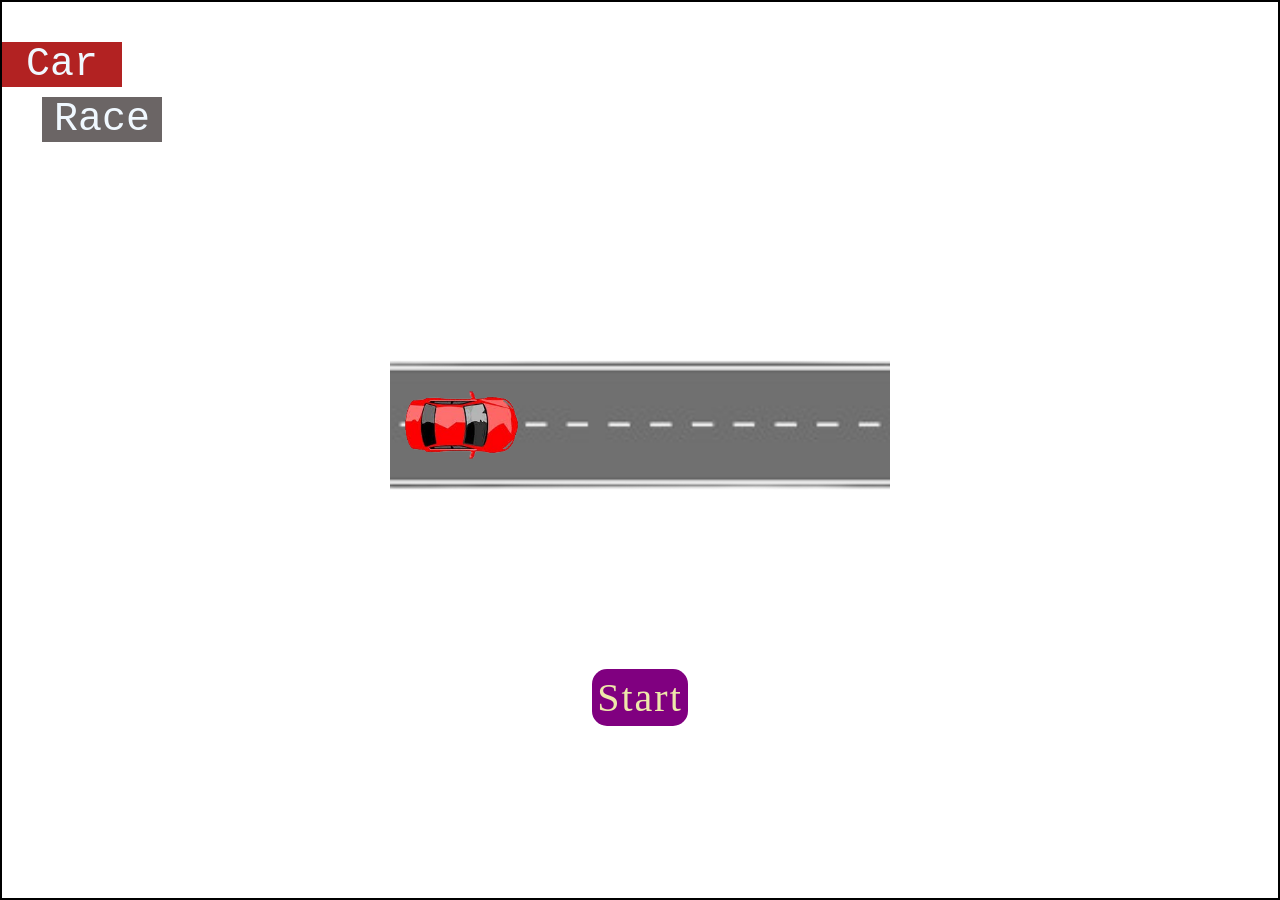
<file: index.html>
<!DOCTYPE html>
<html lang="en">

<head>
    <meta charset="UTF-8">
    <meta name="viewport" content="width=device-width, initial-scale=1.0">
    <link rel="stylesheet" href="style.css">
    <link rel="preconnect" href="https://fonts.googleapis.com">
    <link rel="preconnect" href="https://fonts.gstatic.com" crossorigin>
    <link
        href="https://fonts.googleapis.com/css2?family=Jost:ital,wght@0,100..900;1,100..900&family=Kode+Mono:wght@400..700&family=Libertinus+Keyboard&family=Permanent+Marker&family=Playwrite+AU+TAS:wght@100..400&family=Poppins:ital,wght@0,100;0,200;0,300;0,400;0,500;0,600;0,700;0,800;0,900;1,100;1,200;1,300;1,400;1,500;1,600;1,700;1,800;1,900&family=Tagesschrift&family=Urbanist:ital,wght@0,100..900;1,100..900&display=swap"
        rel="stylesheet">
    <title>Car Race</title>
</head>

<body>

    <div class="container">
        <div class="heading">
            <div class="name">
                <div class="carName">Car</div>
                <div class="RaceName">Race</div>
            </div>
        </div>

        <div class="animationSection">
            <div class="roadBg">
                <div class="image"><img src="Purple and Yellow Simple Diwali Carnival Poster (2).png" alt=""></div>
            </div>
            <div class="startBtn" onclick="location.replace('game.html')">Start</div>
        </div>

    </div>



    <script src="script.js"></script>

</body>

</html>
</file>
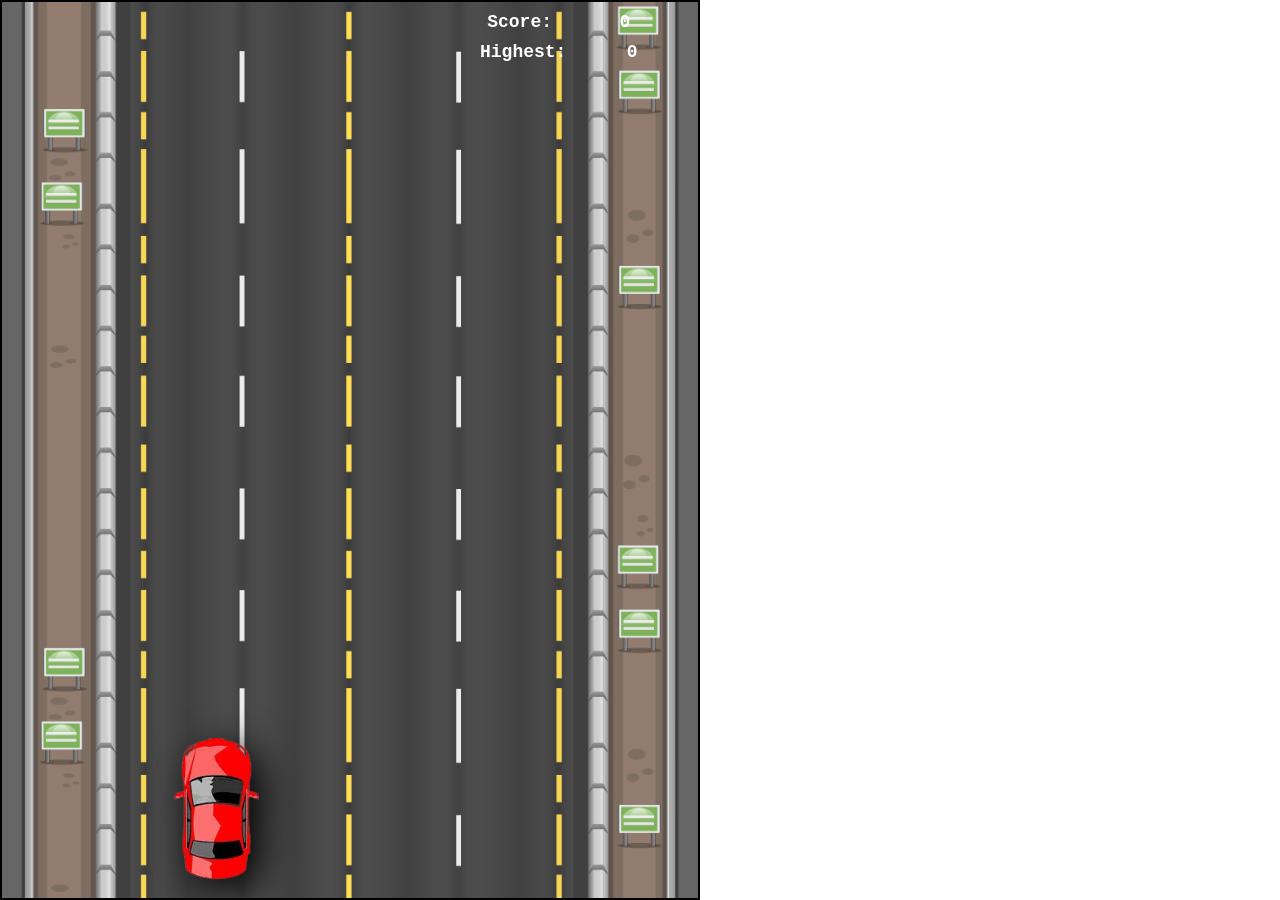
<file: game.html>
<!DOCTYPE html>
<html lang="en">

<head>
    <meta charset="UTF-8">
    <meta name="viewport" content="width=device-width, initial-scale=1.0">
    <link rel="stylesheet" href="style.css">
    <link rel="stylesheet" href="style2.css">
    <link rel="preconnect" href="https://fonts.googleapis.com">
    <link rel="preconnect" href="https://fonts.gstatic.com" crossorigin>
    <link
        href="https://fonts.googleapis.com/css2?family=Jost:ital,wght@0,100..900;1,100..900&family=Kode+Mono:wght@400..700&family=Libertinus+Keyboard&family=Permanent+Marker&family=Playwrite+AU+TAS:wght@100..400&family=Poppins:ital,wght@0,100;0,200;0,300;0,400;0,500;0,600;0,700;0,800;0,900;1,100;1,200;1,300;1,400;1,500;1,600;1,700;1,800;1,900&family=Tagesschrift&family=Urbanist:ital,wght@0,100..900;1,100..900&display=swap"
        rel="stylesheet">
    <title>Car Race</title>
</head>

<body>

    <div class="container2">
        <div class="roadImg">
            <div class="left"></div>
            <div class="right"></div>
            <div class="scoreBoard">
                <div class="score">Score:<span class="scoreNum">0</span></div>
                <div class="highestScore"> Highest:<span class="highScoreNum"></span></div>
            </div>
            <div class="mainCar"><img src="download-removebg-preview.png" alt=""></div>
        </div>

    </div>
    </div>



    <script src="script.js"></script>

</body>

</html>
</file>
<file: style.css>
* {
    padding: 0;
    margin: 0;
    box-sizing: border-box;
}

.container {
    height: 100vh;
    width: 100vw;
    border: 2px solid black;
    overflow: hidden;
}

.heading {
    height: 20%;
    width: 100%;
    /* border: 2px solid black; */
    justify-items: center;
    align-content: center;

    & .name {
        height: auto;
        width: 200px;
        /* border: 2px solid black; */
        font-family: 'Courier New', Courier, monospace;
        font-weight: 500;

        & .carName {
            width: 120px;
            font-size: 40px;
            /* border: 2px solid black; */
            text-align: center;
            background-color: firebrick;
            color: aliceblue;
        }

        & .RaceName {
            width: 120px;
            font-size: 40px;
            text-align: end;
            /* border: 2px solid black; */
            margin-top: 10px;
            margin-left: 40px;
            text-align: center;
            background-color: #6b6565;
            color: aliceblue;

        }
    }
}

.animationSection {
    height: 80%;
    width: 100%;
    /* border: 2px solid black; */
    display: flex;
    flex-direction: column;
    justify-content: space-evenly;
    align-items: center;


    .roadBg {
        height: 20%;
        width: 80%;
        max-width: 500px;
        /* border: 2px solid black; */



        & .image {
            height: 100%;
            width: 100%;
            background-image: url(images-removebg-preview\ \(2\).png);
            background-position: center;
            background-repeat: repeat-x;
            background-size: cover;
            /* animation: movement 0.5s linear infinite;
            -webkit-animation: movement 0.5s linear infinite; */
            overflow: hidden;


            & img {
                height: 100%;
                animation: movement2 2.5s linear infinite;
                -webkit-animation: movement2 2.5s linear infinite;
            }
        }
    }



    .startBtn {
        height: auto;
        width: auto;
        /*border: 2px solid black;
        */
        font-size: 40px;
        background-color: purple;
        color: palegoldenrod;
        letter-spacing: 2px;
        border-radius: 15px;
        -webkit-border-radius: 15px;
        -moz-border-radius: 15px;
        -ms-border-radius: 15px;
        -o-border-radius: 15px;
        font-family: cursive;
        text-decoration: none;
        padding: 5px;
        cursor: pointer;
    }




}

@keyframes movement {

    from {
        background-position-x: 0px;
    }

    to {
        background-position-x: 100px;
    }

}

@keyframes movement2 {

    0% {
        transform: translateX(-100px);
        -webkit-transform: translateX(-100px);
        -moz-transform: translateX(-100px);
        -ms-transform: translateX(-100px);
        -o-transform: translateX(-100px);
    }

    100% {
        transform: translateX(650px);
        -webkit-transform: translateX(650px);
        -moz-transform: translateX(650px);
        -ms-transform: translateX(650px);
        -o-transform: translateX(650px);
    }

}

/* new page  */

body {
    justify-items: center;
}

.container2 {
    height: 100vh;
    width: 100vw;
    max-width: 700px;
    border: 2px solid black;
    overflow: hidden;
}

.roadImg {
    height: 100%;
    width: 100%;
    max-width: 700px;
    background-image: url(background-1_0.png);
    background-position: center;
    background-repeat: repeat-y;
    background-size: contain;
    animation: movement3 2.5s linear infinite;
    -webkit-animation: movement3 2.5s linear infinite;
    overflow: hidden;
    position: relative;
    display: flex;
}

@keyframes movement3 {

    from {
        background-position-y: 0px;
    }

    to {
        background-position-y: 700px;
    }
}

.mainCar {
    position: absolute;
    bottom: 0;
    left: 18%;
    height: 20%;
    /* border: 2px solid red; */

    & img {
        height: 100%;
        filter: drop-shadow(10px 10px 20px black);
        -webkit-filter: drop-shadow(10px 10px 20px black);
    }
}

.left {
    z-index: 2;
    /* border: 5px solid green; */
    height: 100%;
    width: 50%;
}

.right {
    z-index: 2;
    /* border: 5px solid rebeccapurple; */
    height: 100%;
    width: 50%;
}

.enemyCar {
    position: absolute;
    top: -30%;
    height: 150px;
    /* border: 2px solid black; */

    animation: carMovement 2.5s linear infinite;
    -webkit-animation: carMovement 2.5s linear infinite;

    & img {
        height: 100%;
    }
}



@keyframes carMovement {
    from {
        top: -30%;
    }

    to {
        top: 100%;
    }
}

.scoreBoard {
    position: absolute;
    /* border: 2px solid red; */
    height: 20%;
    right: 0;
    color: white;
    font-weight: 700;
    width: 40%;
    font-size: 18px;
    top: 10px;
    font-family: 'Courier New', Courier, monospace;


    & .score {
        /* border: 2px solid blue; */
        display: flex;
        justify-content: space-evenly;
    }

    & .highestScore {
        /* border: 2px solid firebrick; */
        display: flex;
        justify-content: space-evenly;
        margin-top: 10px;
    }
}

.gameOver {
    height: 30%;
    width: 40%;
    border: 5px solid rgb(231, 179, 7);
    position: absolute;
    top: 35%;
    left: 30%;
    background-color: rgb(67, 71, 67);
    display: flex;
    flex-direction: column;
    justify-content: space-evenly;
    align-items: center;
    z-index: 4;
}


.gameOverText {
    font-size: 30px;
    font-weight: 700;
    font-family: "Poppins", sans-serif;
    color: antiquewhite;
    /* border: 2px solid black; */
}

.scoreBoard2 {
    height: 30%;
    /* border: 2px solid black; */
    width: auto;
    display: flex;
    flex-direction: column;
    justify-content: center;
    font-size: 25px;
    font-family: 'Courier New', Courier, monospace;
    color: white;
    font-weight: bold;


    & .score2 {
        /* border: 2px solid blue; */
        display: flex;
        justify-content: space-evenly;
    }

    & .highestScore2 {
        /* border: 2px solid firebrick; */
        display: flex;
        justify-content: space-evenly;
    }
}

.button2 {
    /*border: 2px solid black;
    */
    padding: 7px;
    background-color: #0984d6;
    color: white;
    letter-spacing: 2px;
    font-family: "Poppins", sans-serif;
    border-radius: 5px;
    -webkit-border-radius: 5px;
    -moz-border-radius: 5px;
    -ms-border-radius: 5px;
    -o-border-radius: 5px;
    cursor: pointer;
}
</file>
<file: style2.css>
@media(width < 600px) {
    * {
        padding: 0;
        margin: 0;
        box-sizing: border-box;
    }

    .container {
        height: 100vh;
        width: 100vw;
        border: 2px solid black;
        overflow: hidden;
    }

    .heading {
        height: 20%;
        width: 100%;
        /* border: 2px solid black; */
        justify-items: center;
        align-content: center;

        & .name {
            height: auto;
            width: 200px;
            /* border: 2px solid black; */
            font-family: 'Courier New', Courier, monospace;
            font-weight: 500;

            & .carName {
                width: 120px;
                font-size: 40px;
                /* border: 2px solid black; */
                text-align: center;
                background-color: firebrick;
                color: aliceblue;
            }

            & .RaceName {
                width: 120px;
                font-size: 40px;
                text-align: end;
                /* border: 2px solid black; */
                margin-top: 10px;
                margin-left: 40px;
                text-align: center;
                background-color: #6b6565;
                color: aliceblue;

            }
        }
    }

    .animationSection {
        height: 80%;
        width: 100%;
        /* border: 2px solid black; */
        display: flex;
        flex-direction: column;
        justify-content: space-evenly;
        align-items: center;


        .roadBg {
            height: 20%;
            width: 80%;
            /* border: 2px solid black; */



            & .image {
                height: 100%;
                width: 100%;
                background-image: url(images-removebg-preview\ \(2\).png);
                background-position: center;
                background-repeat: repeat-x;
                background-size: cover;
                /* animation: movement 0.5s linear infinite;
            -webkit-animation: movement 0.5s linear infinite; */
                overflow: hidden;


                & img {
                    height: 100%;
                    animation: movement2 2.5s linear infinite;
                    -webkit-animation: movement2 2.5s linear infinite;
                }
            }
        }



        .startBtn {
            height: auto;
            width: auto;
            /*border: 2px solid black;
        */
            font-size: 40px;
            background-color: purple;
            color: palegoldenrod;
            letter-spacing: 2px;
            border-radius: 15px;
            -webkit-border-radius: 15px;
            -moz-border-radius: 15px;
            -ms-border-radius: 15px;
            -o-border-radius: 15px;
            font-family: cursive;
            text-decoration: none;
            padding: 5px;
            cursor: pointer;
        }




    }

    @keyframes movement {

        from {
            background-position-x: 0px;
        }

        to {
            background-position-x: 100px;
        }

    }

    @keyframes movement2 {

        0% {
            transform: translateX(-100px);
            -webkit-transform: translateX(-100px);
            -moz-transform: translateX(-100px);
            -ms-transform: translateX(-100px);
            -o-transform: translateX(-100px);
        }

        100% {
            transform: translateX(650px);
            -webkit-transform: translateX(650px);
            -moz-transform: translateX(650px);
            -ms-transform: translateX(650px);
            -o-transform: translateX(650px);
        }

    }

    body {
        justify-items: center;
    }

    .container2 {
        height: 100vh;
        width: 100vw;
        max-width: 700px;
        border: 2px solid black;
        overflow: hidden;
    }

    .roadImg {
        height: 100%;
        width: 100%;
        background-image: url(background-1_0.png);
        background-position: center;
        background-repeat: repeat-y;
        background-size: contain;
        animation: movement3 3s linear infinite;
        -webkit-animation: movement3 3s linear infinite;
        overflow: hidden;
        position: relative;
        display: flex;
        align-items:end ;
    }

    @keyframes movement3 {

        from {
            background-position-y: 0px;
        }

        to {
            background-position-y: 700px;
        }
    }

    .mainCar {
        position: absolute;
        bottom: 0;
        left: 18%;
        height: 10%;
        /* border: 2px solid black; */

        & img {
            height: 100%;
            filter: drop-shadow(10px 10px 20px black);
            -webkit-filter: drop-shadow(10px 10px 20px black);
        }
    }

    .left {
        z-index: 2;
        /* border: 5px solid green; */
        height: 60%;
        width: 50%;
    }

    .right {
        z-index: 2;
        /* border: 5px solid rebeccapurple; */
        height: 60%;
        width: 50%;
    }

    .enemyCar {
        position: absolute;
        top: -30%;
        left: 32.5%;
        height: 10%;
        /*border: 2px solid black;
    */
        animation: carMovement 2.5s linear infinite;
        -webkit-animation: carMovement 2.5s linear infinite;

        & img {
            height: 100%;
        }
    }



    @keyframes carMovement {
        from {
            top: -30%;
        }

        to {
            top: 100%;
        }
    }

    .scoreBoard {
        position: absolute;
        /* border: 2px solid red; */
        height: 20%;
        right: 0;
        color: white;
        font-weight: 700;
        width: 40%;
        font-size: 18px;
        top: 10px;
        font-family: 'Courier New', Courier, monospace;


        & .score {
            /* border: 2px solid blue; */
            display: flex;
            justify-content: space-evenly;
        }

        & .highestScore {
            /* border: 2px solid firebrick; */
            display: flex;
            justify-content: space-evenly;
            margin-top: 10px;
        }
    }

    .gameOver {
        height: 30%;
        width: 50%;
        border: 5px solid rgb(231, 179, 7);
        position: absolute;
        top: 35%;
        left: 25%;
        background-color: rgb(67, 71, 67);
        display: flex;
        flex-direction: column;
        justify-content: space-evenly;
        align-items: center;
        z-index: 4;
    }


    .gameOverText {
        font-size: 28px;
        font-weight: 700;
        font-family: "Poppins", sans-serif;
        color: antiquewhite;
        /* border: 2px solid black; */
    }

    .scoreBoard2 {
        height: 30%;
        /* border: 2px solid black; */
        width: auto;
        display: flex;
        flex-direction: column;
        justify-content: center;
        font-size: 25px;
        font-family: 'Courier New', Courier, monospace;
        color: white;
        font-weight: 700;

        & .score2 {
            /* border: 2px solid blue; */
            display: flex;
            justify-content: space-evenly;
        }

        & .highestScore2 {
            /* border: 2px solid firebrick; */
            display: flex;
            justify-content: space-evenly;
        }
    }

    .button2 {
        /*border: 2px solid black;
    */
        padding: 7px;
        background-color: #0984d6;
        color: white;
        letter-spacing: 2px;
        font-family: "Poppins", sans-serif;
        border-radius: 5px;
        -webkit-border-radius: 5px;
        -moz-border-radius: 5px;
        -ms-border-radius: 5px;
        -o-border-radius: 5px;
        cursor: pointer;
    }
}
</file>
